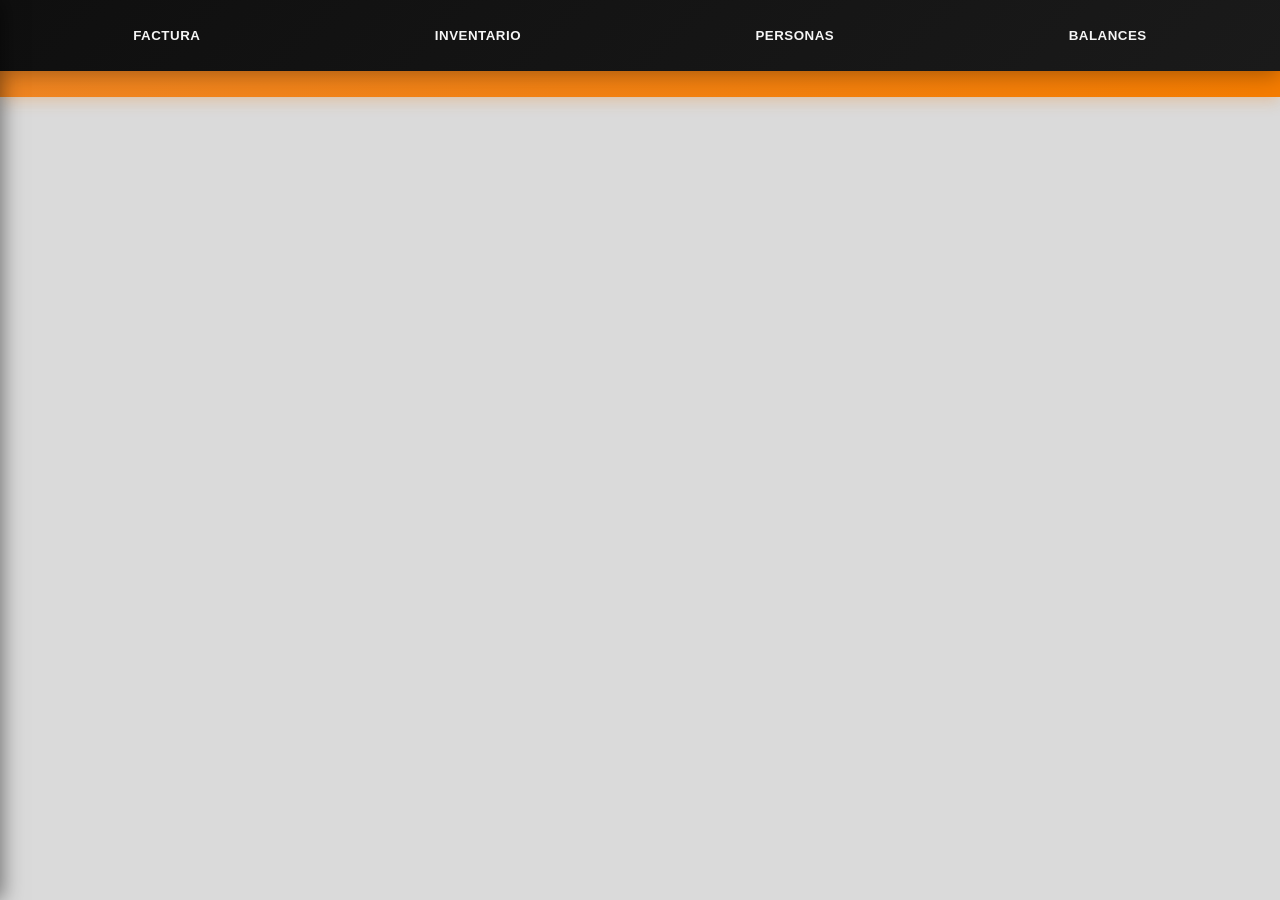
<file: index.html>
<!DOCTYPE html>
<html lang="es">

<head>
    <meta charset="UTF-8">
    <meta name="viewport" content="width=device-width, initial-scale=1.0">
   <link rel="stylesheet" href="https://cdnjs.cloudflare.com/ajax/libs/font-awesome/6.5.2/css/all.min.css">
   
    <title>Document</title>
</head>

<body id="body">
    <style>
        body {
            background-color: #00000025;
        }
    </style>
    <div id="nav"></div>

   <div id="contenido"></div>
</body>










<script type="module" src="./vistas/body/body.js"></script>
<script type="module" src="./controladores/dom.js"></script>

</html>
</file>
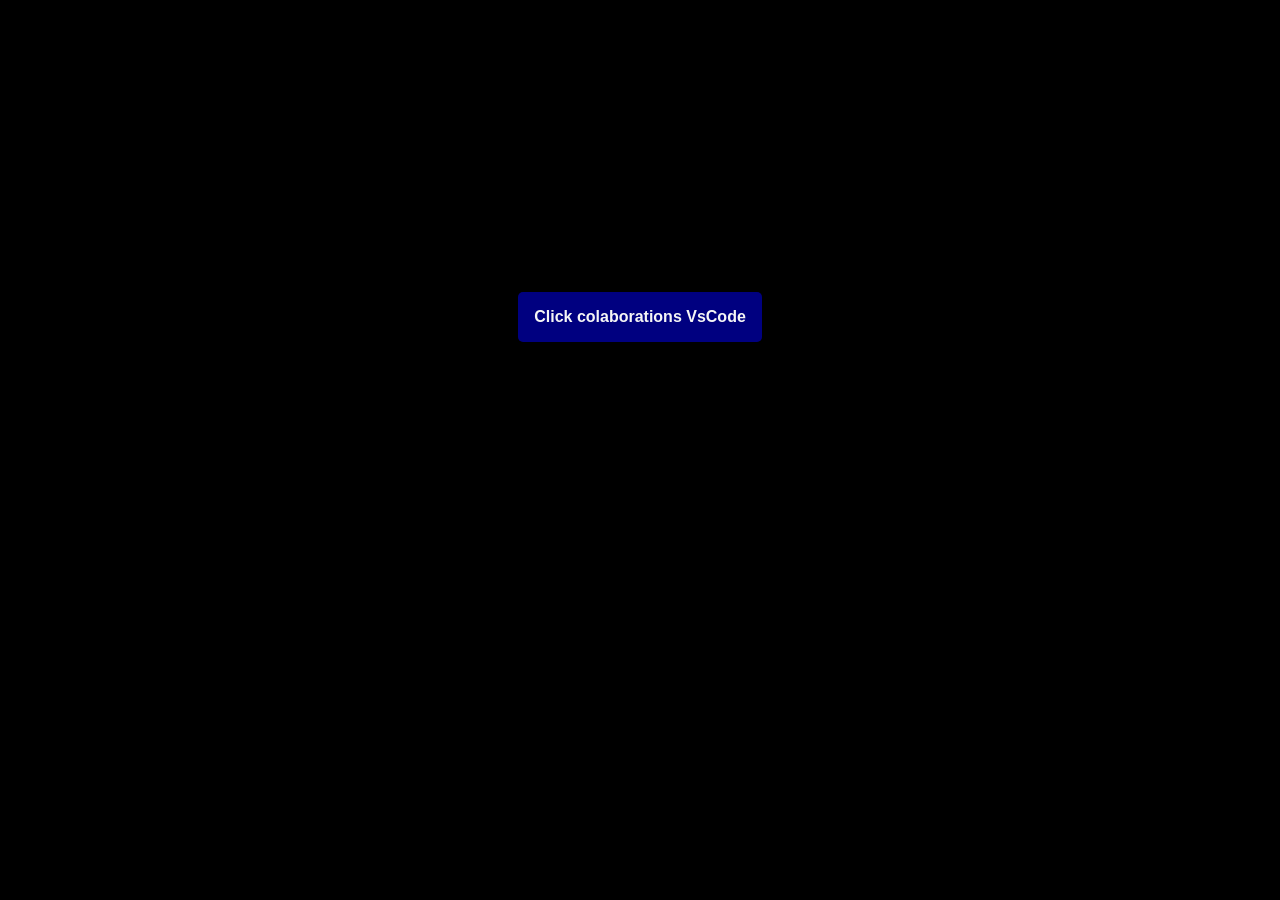
<file: link/index.html>
<!DOCTYPE html>
<html lang="en">
<head>
    <meta charset="UTF-8">
    <meta name="viewport" content="width=device-width, initial-scale=1.0">
    <title>Document</title>
    <style>
        body {
            display: flex;
            padding: 1rem;
            justify-content: center;
            align-items: center;
            background-color: black;
            height: 65vh;
        }
        a {
            padding: 1rem;
            text-decoration: none;
            cursor: pointer;
            border: none;
            border-radius: 5px;
            background-color: navy;
            color: whitesmoke;
            font-family: 'Segoe UI', Tahoma, Geneva, Verdana, sans-serif;
            font-weight: 600;
            transition: 0.3s;
        }
        a:hover {
            background-color: rgb(61, 61, 163);
            box-shadow: 0px 4px 8px rgb(11, 149, 204);
            border: 1px solid rgb(48, 196, 255);
        }
    </style>
</head>
<body>
    <a href="https://prod.liveshare.vsengsaas.visualstudio.com/join?76EA19D21FB2C55BAF4BFD27C68E3CB95F1F">Click colaborations VsCode</a>
</body>
</html>
</file>
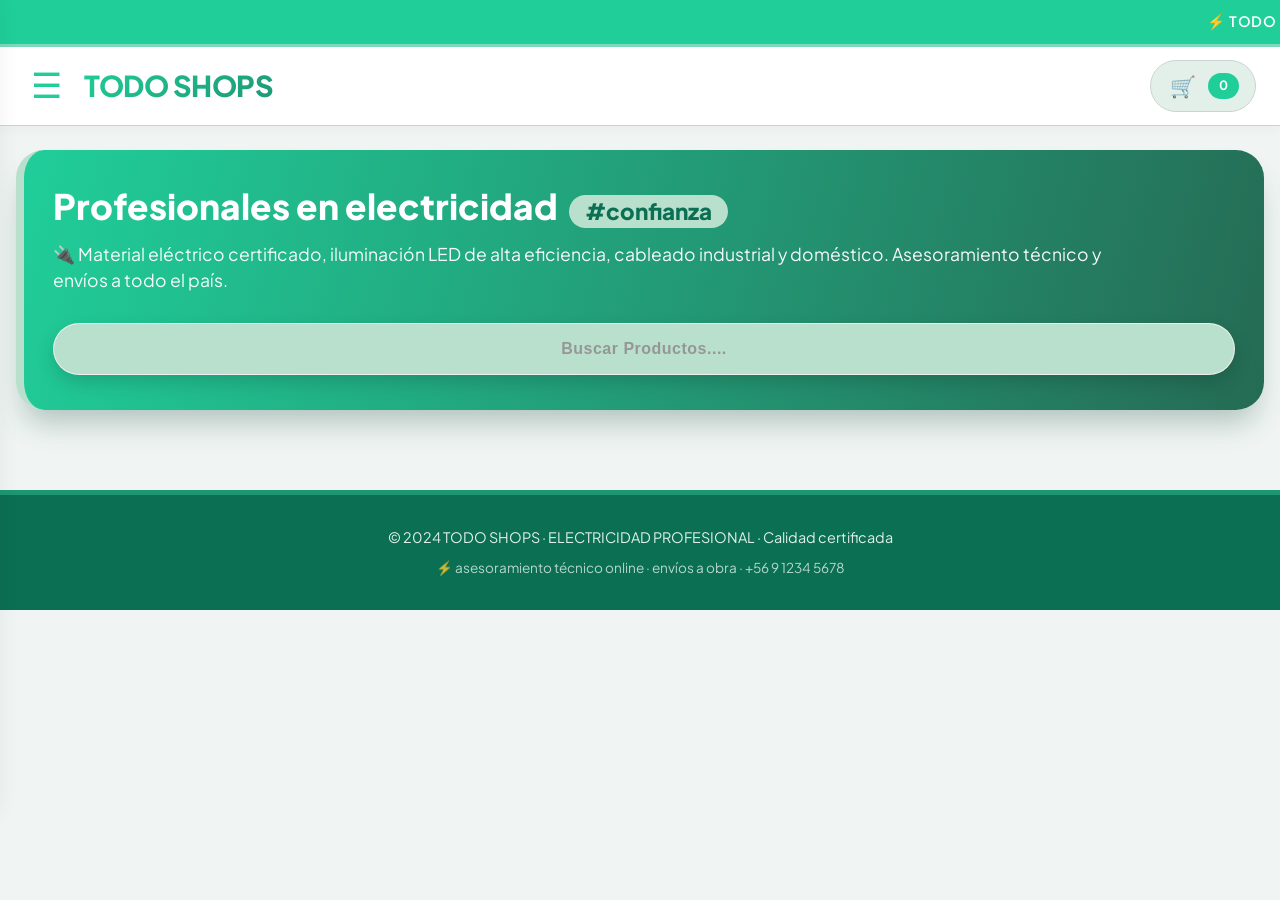
<file: TIENDALB/frontend/index.html>
<!DOCTYPE html>
<html lang="es">

<head>
    <meta charset="UTF-8">
    <meta name="viewport" content="width=device-width, initial-scale=1.0">
    <title>TODO SHOPS · ELECTRICIDAD PROFESIONAL</title>
    <!-- Fuente moderna y profesional -->
    <link rel="stylesheet" href="../frontend/style.css">
    <link rel="preconnect" href="https://fonts.googleapis.com">
    <link rel="preconnect" href="https://fonts.gstatic.com" crossorigin>
    <link href="https://fonts.googleapis.com/css2?family=Plus+Jakarta+Sans:wght@400;500;600;700;800&display=swap"
        rel="stylesheet">
</head>

<body>
    <!-- BARRA SUPERIOR -->
    <div class="top-oferta">
        <marquee direction="left" scrollamount="6">⚡ TODO SHOPS · MATERIAL ELÉCTRICO PROFESIONAL · 15% OFF EN
            ILUMINACIÓN LED · ENVÍOS A OBRA ⚡</marquee>
    </div>

    <!-- HEADER con menú y carrito -->
    <header id="header">
        <div class="header-left">
            <button class="menu-toggle" id="menuToggle" aria-label="Abrir menú">☰</button>
            <h1>TODO SHOPS</h1>
        </div>
        <div class="carrito-icono" id="carritoIcono">
            <span>🛒</span>
            <span id="contador-carrito">0</span>
        </div>
    </header>

    <!-- NAV LATERAL (categorías) -->
    <nav class="nav-lateral" id="navLateral">
        <div class="nav-header">
            <h2>⚡ Categorías</h2>
            <p>Especialidades técnicas</p>
        </div>
        <ul>
            <li>💡 Iluminación LED / Focos</li>
            <li>🔌 Cables y alargadores</li>
            <li>🔋 Baterías / Pilas</li>
            <li>🧰 Herramientas eléctricas</li>
            <li>📦 Accesorios industriales</li>
            <li>⚙️ Automatización</li>
            <li>📟 Medidores y testers</li>
            <li>🔒 Seguridad eléctrica</li>
        </ul>
        <div class="nav-footer">
            📍 Envíos a obra en 24h<br>
            ⚡ Asesoramiento online gratis
        </div>
    </nav>

    <!-- Overlay (fondo oscuro) -->
    <div class="overlay" id="overlay"></div>

    <!-- PANEL LATERAL DEL CARRITO -->
    <div class="carrito-panel" id="carritoPanel">
        <div class="carrito-header">
            <h3>🛒 Tu pedido</h3>
            <button class="cerrar-carrito" id="cerrarCarrito">✕</button>
        </div>
        <div class="carrito-items" id="carritoItems">
            <!-- Los productos agregados se renderizan aquí dinámicamente -->
            <div class="carrito-vacio">Aún no has agregado productos</div>
        </div>
        <div class="carrito-footer">
            <div class="carrito-total">
                <span>Total</span>
                <span id="totalCarrito">$0</span>
            </div>
            <button class="btn-finalizar" id="finalizarCompra">Finalizar compra</button>
        </div>
    </div>

    <!-- PORTADA -->
    <aside id="portada">
        <h2>Profesionales en electricidad <span>#confianza</span></h2>
        <p>🔌 Material eléctrico certificado, iluminación LED de alta eficiencia, cableado industrial y doméstico.
            Asesoramiento técnico y envíos a todo el país.</p>
        <input type="text" name="" id="idSearch" placeholder="Buscar Productos....">
    </aside>

    <!-- PRODUCTOS -->
    <main id="contenido">
        <section id="article">
            <!-- Los productos tienen data-precio para el carrito Estructura
            <div class="producto-card" data-nombre="Foco LED 20W" data-precio="3490">
                <span class="producto-badge">Oferta</span>
                <div class="producto-imagen">💡</div>
                <h3>Foco LED</h3>
                <div class="producto-detalle">20W · 6500K · E27</div>
                <div class="producto-precio">$3.490</div>
                <button class="btn-accion agregar-carrito">Agregar</button>
            </div> -->
        </section>
    </main>

    <!-- FOOTER -->
    <footer id="footer">
        <p>&copy; 2024 TODO SHOPS · ELECTRICIDAD PROFESIONAL · Calidad certificada</p>
        <p style="font-size:0.85rem; opacity:0.8; margin-top:0.6rem;">⚡ asesoramiento técnico online · envíos a obra ·
            +56 9 1234 5678</p>
    </footer>

    <script type="module" src="../frontend/main.js"></script>
    <script type="module" src="../backend/controlador.js"></script>
</body>

</html>
</file>
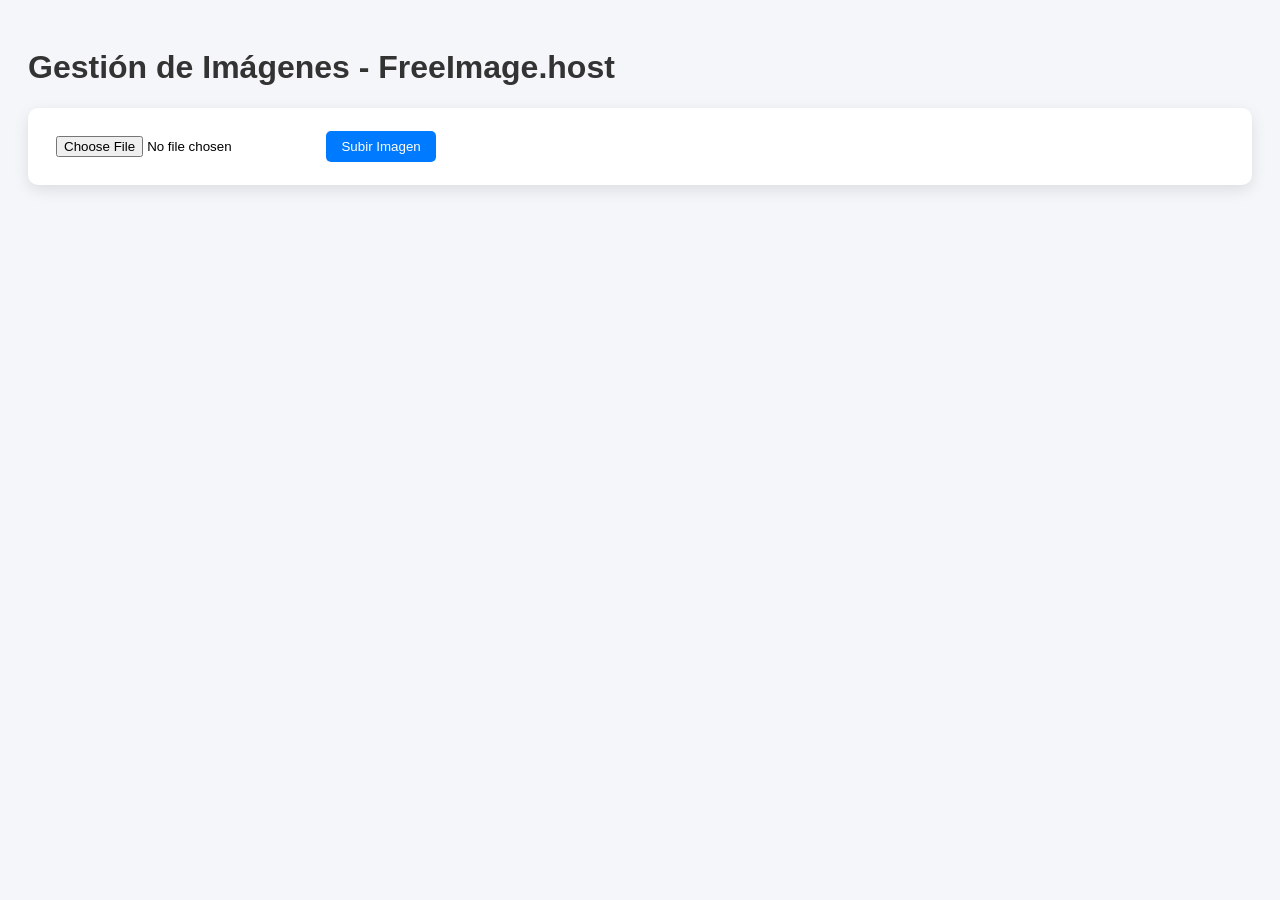
<file: TIENDALB/imagenes/index.html>
<!DOCTYPE html>
<html lang="es">
<head>
    <meta charset="UTF-8">
    <title>FreeImage API Demo</title>
    <style>
        body {
            font-family: Arial, sans-serif;
            padding: 20px;
            background: #f4f6f9;
        }

        h1 {
            color: #333;
        }

        .box {
            background: white;
            padding: 20px;
            border-radius: 10px;
            box-shadow: 0 5px 15px rgba(0,0,0,0.1);
            margin-bottom: 20px;
        }

        button {
            padding: 8px 15px;
            border: none;
            background: #007bff;
            color: white;
            border-radius: 5px;
            cursor: pointer;
            margin-left: 5px;
        }

        button:hover {
            background: #0056b3;
        }

        input {
            padding: 8px;
        }

        .imagenes {
            display: grid;
            grid-template-columns: repeat(auto-fill, 200px);
            gap: 15px;
            margin-top: 20px;
        }

        .card {
            background: white;
            padding: 10px;
            border-radius: 8px;
            box-shadow: 0 4px 10px rgba(0,0,0,0.1);
            text-align: center;
        }

        img {
            max-width: 100%;
            border-radius: 5px;
        }

        .delete-btn {
            background: red;
            margin-top: 5px;
        }

    </style>
    
</head>
<body>

<h1>Gestión de Imágenes - FreeImage.host</h1>

<div class="box">
    <input type="file" id="imageInput">
    <button onclick="subirImagen()">Subir Imagen</button>
</div>

<script>



async function subirImagen() {
    const fileInput = document.getElementById("imageInput");
    const file = fileInput.files[0];

    const formData = new FormData();
    formData.append("image", file);

    const response = await fetch("http://localhost/TIENDALB/imagenes/upload.php", {
        method: "POST",
        body: formData
    });

    const data = await response.json();
    console.log(data);
    if(data.status_code!=200) return;
    
    const image = {
        nombre: "Captura",
        objeto: JSON.stringify({
            title :data.image.title,
            image: data.image.image,
            medium: data.image.medium,
            thumb: data.image.thumb
        }),
        orden:1
    }
    guardarImage(image);
}


const guardarImage =async(objeto)=>{
    try{

        const response = await fetch("/servicios/tienda/producto/imagenes/crear.php",{
            method:"POST",
            headers: {"Content-Type": "application/json"},
            body: JSON.stringify(objeto)
        });
        const json = await response.json();
        if(json.status !="success") return;
        console.log(json);
    }catch(e){
        console.error("Hubo un error al crear imagen",e);
    }
}



</script>

</body>
</html>
</file>
<file: TIENDALB/frontend/style.css>
/* ========== RESET Y VARIABLES (VERDE PROFESIONAL) ========== */
        * {
            margin: 0;
            padding: 0;
            box-sizing: border-box;
        }

        :root {
            /* Paleta verde profesional - técnica, confiable, fresca */
            --verde-profundo: #20ce9a;
            /* base principal */
            --verde-medio: #1e9672;
            /* hover, acentos */
            --verde-claro: #e2f0e9;
            /* fondos suaves */
            --verde-oscuro: #0b6f53;
            /* textos importantes */
            --verde-aceituna: #7fd9bb;
            /* detalles secundarios */
            --gris-profesional: #f0f5f3;
            /* fondo general */
            --blanco-puro: #ffffff;
            --gris-borde: #cbd5d0;
            --texto-principal: #4f5c58;
            --texto-secundario: #4a826e;
            --sombra-inteligente: 0 10px 30px -5px rgba(0, 40, 30, 0.12);
            --sombra-card: 0 4px 16px rgba(27, 77, 62, 0.08);
            --radius-card: 20px;
            --radius-boton: 60px;
            --transicion: all 0.25s cubic-bezier(0.2, 0.9, 0.3, 1);
        }

        body {
            font-family: 'Plus Jakarta Sans', sans-serif;
            background-color: var(--gris-profesional);
            color: var(--texto-principal);
            line-height: 1.5;
            min-height: 100vh;
        }

        /* ========== TOP BAR OFERTA ========== */
        .top-oferta {
            background: var(--verde-profundo);
            color: white;
            font-weight: 600;
            font-size: 0.9rem;
            letter-spacing: 0.5px;
            padding: 0.7rem 0;
            border-bottom: 3px solid var(--verde-aceituna);
            text-transform: uppercase;
        }

        .top-oferta marquee {
            display: block;
            width: 100%;
        }

        /* ========== HEADER CON CARRITO Y MENÚ HAMBURGUESA ========== */
        #header {
            background-color: var(--blanco-puro);
            padding: 0.8rem 1.5rem;
            display: flex;
            align-items: center;
            justify-content: space-between;
            border-bottom: 1px solid var(--gris-borde);
            box-shadow: 0 4px 12px rgba(0, 30, 20, 0.03);
            position: sticky;
            top: 0;
            z-index: 100;
        }

        .header-left {
            display: flex;
            align-items: center;
            gap: 1rem;
        }

        /* Botón hamburguesa */
        .menu-toggle {
            background: none;
            border: none;
            font-size: 2.2rem;
            line-height: 1;
            cursor: pointer;
            color: var(--verde-profundo);
            width: 44px;
            height: 44px;
            display: flex;
            align-items: center;
            justify-content: center;
            border-radius: 12px;
            transition: var(--transicion);
        }

        .menu-toggle:hover {
            background-color: var(--verde-claro);
        }

        #header h1 {
            font-weight: 800;
            font-size: 1.8rem;
            background: linear-gradient(145deg, var(--verde-profundo), var(--verde-medio));
            -webkit-background-clip: text;
            background-clip: text;
            color: transparent;
            letter-spacing: -0.5px;
        }

        /* Carrito de compra */
        .carrito-icono {
            position: relative;
            cursor: pointer;
            background: var(--verde-claro);
            padding: 0.6rem 1rem 0.6rem 1.2rem;
            border-radius: 50px;
            display: flex;
            align-items: center;
            gap: 0.5rem;
            font-weight: 700;
            color: var(--verde-profundo);
            border: 1px solid var(--gris-borde);
            transition: var(--transicion);
        }

        .carrito-icono:hover {
            background: #d4e8df;
            transform: scale(1.02);
        }

        .carrito-icono span {
            font-size: 1.3rem;
        }

        #contador-carrito {
            background-color: var(--verde-profundo);
            color: white;
            border-radius: 30px;
            padding: 0.2rem 0.7rem;
            font-size: 0.8rem;
            font-weight: 700;
            margin-left: 0.2rem;
        }

        /* ========== NAV LATERAL (MÓVIL) ========== */
        .nav-lateral {
            position: fixed;
            top: 0;
            left: -300px;
            width: 280px;
            height: 90vh;
            background-color: var(--blanco-puro);
            box-shadow: 5px 0 30px rgba(0, 40, 30, 0.2);
            z-index: 1000;
            transition: left 0.3s ease-out;
            display: flex;
            flex-direction: column;
           
        }

        .nav-lateral.abierto {
            left: 0;
        }

        .nav-header {
            padding: 2rem 1.5rem 1.5rem 1.5rem;
            border-bottom: 2px solid var(--verde-claro);
            background: linear-gradient(120deg, #f9fffc, white);
        }

        .nav-header h2 {
            font-size: 1.6rem;
            color: var(--verde-profundo);
            font-weight: 800;
            margin-bottom: 0.2rem;
        }

        .nav-header p {
            color: var(--verde-aceituna);
            font-weight: 500;
            font-size: 0.9rem;
        }

        .nav-lateral ul {
            list-style: none;
            padding: 1.8rem 0.5rem;
            flex: 1;
            overflow-y: auto;
        }

        details {
            border-radius: 5px;
            padding: 1rem;
            font-family: 'Plus Jakarta Sans', sans-serif;
        }

        .nav-lateral li {
            padding: 1rem 1.5rem;
            margin: 0.3rem 0.8rem;
            border-radius: 60px;
            font-weight: 600;
            color: var(--texto-principal);
            font-size: 1rem;
            display: flex;
            align-items: center;
            gap: 1rem;
            transition: var(--transicion);
            border: 1px solid transparent;
        }

        .nav-lateral li:hover {
            background-color: var(--verde-claro);
            border-color: var(--verde-medio);
            transform: translateX(6px);
            color: var(--verde-profundo);
        }

        .nav-footer {
            padding: 1rem;
            border-top: 2px solid var(--verde-claro);
            font-size: 0.9rem;
            color: var(--texto-secundario);
            background: #f6fbf9;
            font-weight: 500;
        }

        .overlay {
            position: fixed;
            top: 0;
            left: 0;
            width: 100%;
            height: 100%;
            background-color: rgba(0, 30, 20, 0.5);
            backdrop-filter: blur(3px);
            z-index: 999;
            display: none;
        }

        .overlay.activo {
            display: block;
        }

        /* ========== PORTADA ========== */
        #portada {
            background: linear-gradient(105deg, var(--verde-profundo) 0%, #256b54 100%);
            color: white;
            padding: 2.2rem 1.8rem;
            margin: 1.5rem 1rem 1rem 1rem;
            border-radius: 28px;
            box-shadow: 0 20px 30px -8px rgba(27, 77, 62, 0.3);
            border-left: 8px solid #b8e0cc;
        }

        #portada h2 {
            font-size: 2.2rem;
            font-weight: 800;
            line-height: 1.2;
            margin-bottom: 0.8rem;
        }

        #portada h2 span {
            background: #b8e0cc;
            color: var(--verde-oscuro);
            padding: 0.2rem 1rem;
            border-radius: 60px;
            font-size: 1.4rem;
            display: inline-block;
            margin-left: 0.3rem;
        }

        #portada p {
            font-size: 1.1rem;
            margin-bottom: 1.8rem;
            opacity: 0.95;
            max-width: 90%;
        }

        #portada input {
            background-color: #b8e0cc;
            color: rgba(0, 0, 0, 0.508);
            border: none;
            padding: 1rem 2rem;
            font-weight: 800;
            font-size: 1rem;
            border-radius: 60px;
            cursor: pointer;
            box-shadow: 0 8px 18px rgba(0, 0, 0, 0.15);
            transition: var(--transicion);
            width: 100%;
            border: 1px solid rgba(242, 242, 242, 0.946);
            letter-spacing: 0.5px;
        }

        #portada input:hover {
            background-color: #d0f0e0;
            transform: scale(1.02) translateY(-2px);
            box-shadow: 0 16px 28px rgba(0, 50, 30, 0.3);
        }
        ::placeholder {
            color: rgb(150, 150, 150);
            text-align: center;
        }

        /* ========== CONTENIDO PRINCIPAL Y TARJETAS ========== */
        #contenido {
            padding: 0 1rem 2rem 1rem;
        }

        #article {
            display: grid;
            grid-template-columns: 1fr 1fr;
            gap: 1.2rem;
        }

        .producto-card {
            background-color: var(--blanco-puro);
            border-radius: var(--radius-card);
            padding: 1.2rem 0.8rem 1rem 0.8rem;
            box-shadow: var(--sombra-card);
            border: 1px solid #dde9e3;
            transition: var(--transicion);
            position: relative;
            display: flex;
            flex-direction: column;
            backdrop-filter: blur(2px);
        }

        .producto-card:hover {
            transform: translateY(-6px);
            box-shadow: 0 16px 32px -8px rgba(27, 77, 62, 0.2);
            border-color: var(--verde-medio);
        }

        .producto-badge {
            position: absolute;
            top: 10px;
            left: 10px;
            background: var(--verde-medio);
            color: white;
            font-weight: 700;
            font-size: 0.65rem;
            padding: 0.2rem 0.9rem;
            border-radius: 40px;
            text-transform: uppercase;
            letter-spacing: 0.5px;
            border: 1px solid #b8e0cc;
        }

        .producto-imagen {
            font-size: 3.4rem;
            text-align: center;
            margin: 0.6rem 0 0.2rem 0;
            filter: drop-shadow(2px 6px 6px rgba(27, 77, 62, 0.1));
        }

        .producto-card h3 {
            font-weight: 800;
            font-size: 1.2rem;
            color: var(--verde-oscuro);
            margin: 0.3rem 0 0.1rem 0;
        }

        .producto-detalle {
            font-size: 0.7rem;
            color: var(--texto-secundario);
            font-weight: 600;
            background: #edf7f2;
            padding: 0.2rem 1rem;
            border-radius: 40px;
            align-self: flex-start;
            margin: 0.3rem 0;
            text-transform: uppercase;
        }

        .producto-precio {
            font-weight: 800;
            font-size: 1.6rem;
            color: var(--verde-profundo);
            margin: 0.5rem 0 0.6rem 0;
            border-top: 2px dashed var(--verde-claro);
            padding-top: 0.6rem;
        }

        .btn-accion {
            background: transparent;
            border: 2px solid var(--verde-medio);
            color: var(--verde-oscuro);
            font-weight: 800;
            padding: 0.7rem 0.5rem;
            border-radius: 60px;
            font-size: 0.9rem;
            cursor: pointer;
            transition: var(--transicion);
            margin-top: auto;
            text-transform: uppercase;
            letter-spacing: 0.5px;
        }

        .btn-accion:hover {
            background-color: var(--verde-medio);
            color: white;
            border-color: var(--verde-profundo);
        }

        /* ========== CARRITO FLOTANTE (PANEL LATERAL) ========== */
        .carrito-panel {
            position: fixed;
            top: 0;
            right: -400px;
            width: 340px;
            height: 100%;
            background-color: var(--blanco-puro);
            box-shadow: -5px 0 35px rgba(0, 40, 30, 0.2);
            z-index: 1100;
            transition: right 0.3s ease-out;
            display: flex;
            flex-direction: column;
            border-left: 3px solid var(--verde-profundo);
        }

        .carrito-panel.abierto {
            right: 0;
        }

        .carrito-header {
            padding: 1.8rem 1.5rem 1rem 1.5rem;
            border-bottom: 2px solid var(--verde-claro);
            display: flex;
            justify-content: space-between;
            align-items: center;
            background: #f4fcf8;
        }

        .carrito-header h3 {
            font-size: 1.5rem;
            font-weight: 800;
            color: var(--verde-profundo);
        }

        .cerrar-carrito {
            background: none;
            border: none;
            font-size: 2rem;
            cursor: pointer;
            color: var(--verde-aceituna);
            line-height: 1;
            width: 40px;
            height: 40px;
            border-radius: 40px;
            display: flex;
            align-items: center;
            justify-content: center;
        }

        .cerrar-carrito:hover {
            background-color: #f0dcdc;
            color: #b34141;
        }

        .carrito-items {
            flex: 1;
            overflow-y: auto;
            padding: 1.2rem;
            display: flex;
            flex-direction: column;
            gap: 1rem;
        }

        .item-carrito {
            display: flex;
            justify-content: space-between;
            align-items: center;
            background: var(--gris-profesional);
            padding: 0.8rem 1rem;
            border-radius: 18px;
            border: 1px solid #deece6;
            font-size: 0.95rem;
        }

        .item-info {
            display: flex;
            flex-direction: column;
            gap: 0.2rem;
        }

        .item-nombre {
            font-weight: 700;
            color: var(--verde-oscuro);
        }

        .item-precio {
            font-weight: 600;
            color: var(--verde-medio);
        }

        .item-eliminar {
            background: none;
            border: none;
            font-size: 1.3rem;
            cursor: pointer;
            color: #a75b5b;
            padding: 0.2rem 0.7rem;
            border-radius: 30px;
        }

        .item-eliminar:hover {
            background-color: #ffe2e2;
        }

        .carrito-footer {
            padding: 1.5rem;
            border-top: 2px solid var(--verde-claro);
            background: #f6fbf9;
        }

        .carrito-total {
            display: flex;
            justify-content: space-between;
            font-weight: 800;
            font-size: 1.3rem;
            color: var(--verde-profundo);
            margin-bottom: 1rem;
        }

        .btn-finalizar {
            width: 100%;
            background: var(--verde-profundo);
            color: white;
            border: none;
            padding: 1rem;
            border-radius: 60px;
            font-weight: 800;
            font-size: 1.1rem;
            cursor: pointer;
            transition: var(--transicion);
            border: 1px solid #b8e0cc;
        }

        .btn-finalizar:hover {
            background: var(--verde-medio);
            transform: scale(1.02);
        }

        .carrito-vacio {
            text-align: center;
            color: var(--texto-secundario);
            padding: 2rem;
            font-weight: 500;
        }

        /* ========== FOOTER ========== */
        #footer {
            background-color: var(--verde-oscuro);
            color: #e0f0e9;
            text-align: center;
            padding: 2rem 1rem;
            margin-top: 2rem;
            border-top: 5px solid var(--verde-medio);
            font-size: 0.9rem;
        }

        /* ========== RESPONSIVE ========== */
        @media (min-width: 600px) {
            #article {
                grid-template-columns: repeat(3, 1fr);
            }
        }

        @media (min-width: 900px) {
            #article {
                grid-template-columns: repeat(4, 1fr);
            }
        }
</file>
